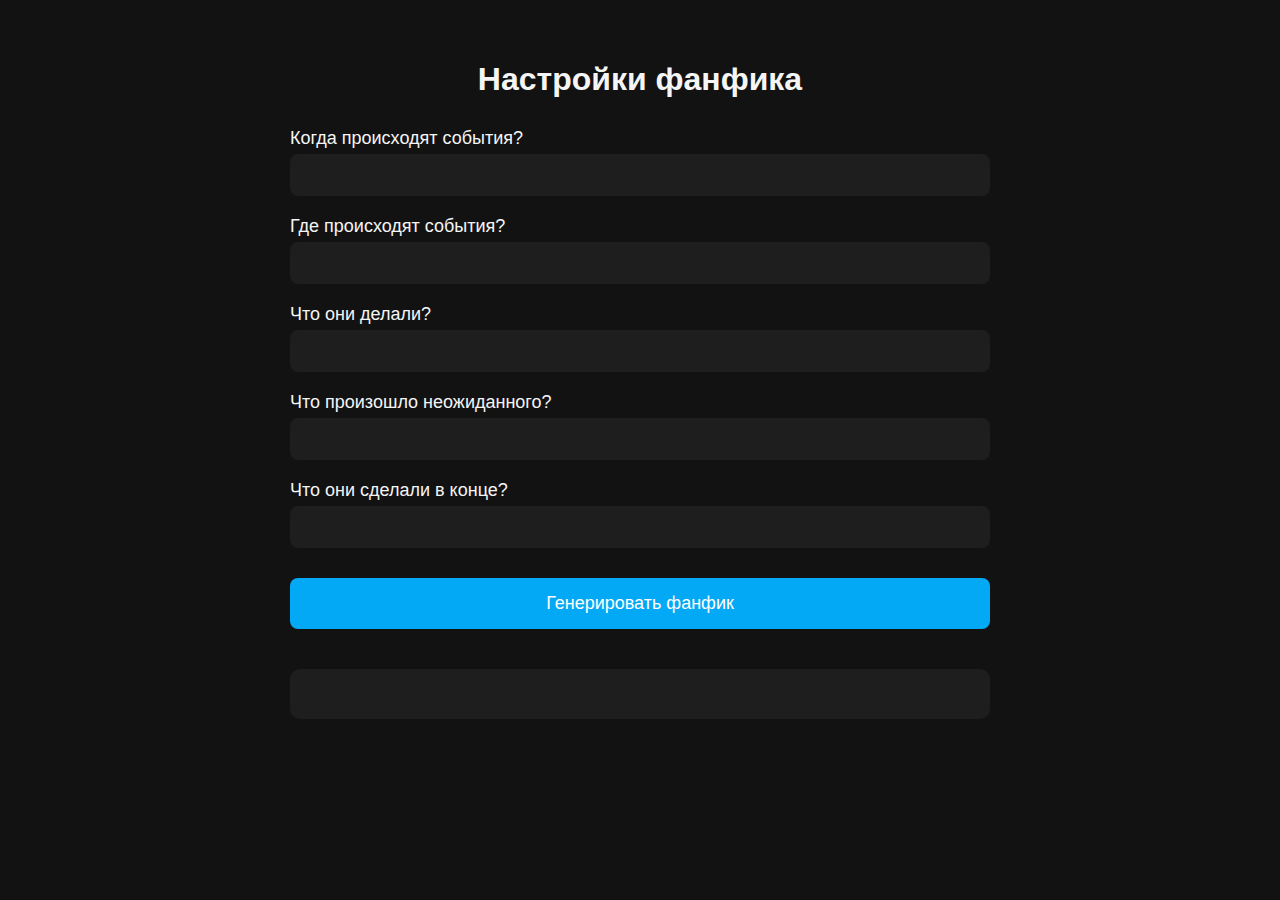
<file: settings.html>
<!DOCTYPE html>
<html lang="ru">
<head>
  <meta charset="UTF-8" />
  <meta name="viewport" content="width=device-width, initial-scale=1.0" />
  <title>Настройки Фанфика</title>
  <style>
    body {
      background-color: #121212;
      color: #f5f5f5;
      font-family: sans-serif;
      padding: 40px 20px;
      margin: 0;
    }

    h1 {
      text-align: center;
      margin-bottom: 30px;
    }

    .form-container {
      max-width: 700px;
      margin: 0 auto;
    }

    label {
      display: block;
      margin-top: 20px;
      font-size: 18px;
    }

    input {
      width: 100%;
      padding: 12px;
      margin-top: 5px;
      box-sizing: border-box;
      border: none;
      border-radius: 8px;
      background-color: #1e1e1e;
      color: white;
      font-size: 16px;
    }

    button {
      margin-top: 30px;
      padding: 15px 30px;
      font-size: 18px;
      background-color: #03a9f4;
      color: white;
      border: none;
      border-radius: 8px;
      cursor: pointer;
      width: 100%;
    }

    .output {
      margin-top: 40px;
      background-color: #1e1e1e;
      padding: 25px;
      border-radius: 10px;
      white-space: pre-wrap;
      line-height: 1.6;
    }

    @media (max-width: 600px) {
      h1 {
        font-size: 24px;
      }
      label {
        font-size: 16px;
      }
      input, button {
        font-size: 16px;
      }
    }
  </style>
</head>
<body>
  <h1>Настройки фанфика</h1>

  <div class="form-container">
    <label>Когда происходят события?</label>
    <input type="text" id="when" />

    <label>Где происходят события?</label>
    <input type="text" id="where" />

    <label>Что они делали?</label>
    <input type="text" id="what" />

    <label>Что произошло неожиданного?</label>
    <input type="text" id="twist" />

    <label>Что они сделали в конце?</label>
    <input type="text" id="final" />

    <button onclick="generateFanfic()">Генерировать фанфик</button>

    <div id="output" class="output"></div>
  </div>

  <script>
    const params = new URLSearchParams(window.location.search);
    const rawC1 = params.get('c1');
    const rawC2 = params.get('c2');

    function decline(name, form) {
      const cases = {
        "Сергеич": {
          gen: "Сергеича", dat: "Сергеичу", acc: "Сергеича", ins: "Сергеичем", abl: "о Сергеиче", short: "Сергеич" },
        "Коля Вендин": {
          gen: "Коли Вендина", dat: "Коле Вендину", acc: "Колю Вендина", ins: "Колей Вендиным", abl: "о Коле Вендине", short: "Коля" },
        "Скрыган": {
          gen: "Скрыгана", dat: "Скрыгану", acc: "Скрыгана", ins: "Скрыганом", abl: "о Скрыгане", short: "Скрыган" },
        "Пилепенко": {
          gen: "Пилепенко", dat: "Пилепенко", acc: "Пилепенко", ins: "Пилепенко", abl: "о Пилепенко", short: "Пилепенко" },
        "Нестеровна": {
          gen: "Нестеровны", dat: "Нестеровне", acc: "Нестеровну", ins: "Нестеровной", abl: "о Нестеровне", short: "Нестеровна" }
      };
      return cases[name]?.[form] || name;
    }

    function getOtherCharacter(c1, c2) {
      const all = ["Сергеич", "Коля Вендин", "Скрыган", "Пилепенко", "Нестеровна"];
      return all.find(name => name !== c1 && name !== c2);
    }

    function generateFanfic() {
      const when = document.getElementById("when").value.trim();
      const where = document.getElementById("where").value.trim();
      const what = document.getElementById("what").value.trim();
      const twist = document.getElementById("twist").value.trim();
      const final = document.getElementById("final").value.trim();

      if (!when || !where || !what || !twist || !final) {
        alert("Пожалуйста, заполните все поля!");
        return;
      }

      const c1 = rawC1;
      const c2 = rawC2;
      const c3 = getOtherCharacter(c1, c2);

      const c1_short = decline(c1, 'short');
      const c2_short = decline(c2, 'short');
      const c3_ins = decline(c3, 'ins');
      const c1_acc = decline(c1, 'acc');
      const c2_acc = decline(c2, 'acc');

      const story = `📖 ${when}, в ${where}, ${c1_short} и ${c2_short} собрались ${what}. Казалось бы — обычный день, ничем не отличающийся от предыдущих. Но всё изменилось, когда произошло следующее: ${twist}.

Сначала они не придали этому значения. Но потом их взгляды стали чаще пересекаться. Словно бы то, что случилось, сдвинуло нечто глубоко внутри каждого.

— Ты это тоже почувствовал? — спросил ${c1_short}, прервав тишину.
— Да, и я больше не хочу это скрывать, — ответил ${c2_short}, подходя ближе.

Их разговор перетёк в откровение. Стены, которые они так долго строили, рухнули за считаные секунды. Наступила пауза, но в ней было больше смысла, чем в сотне слов. И тогда, не сговариваясь, они поцеловались.

Именно в этот момент в комнату вошёл ${c3_ins}. Он остановился, удивлённо посмотрел, и вдруг улыбнулся:
— Я знал, что между вами нечто большее.

Вечер продолжился признаниями, долгими объятиями, смехом и тихими обещаниями. ${c1_short} и ${c2_short} знали: теперь всё будет по-другому. И в конце, ${final}. Они больше не прятались от мира — и, главное, от самих себя.`;

      document.getElementById("output").innerText = story;
    }
  </script>
</body>
</html>
</file>
